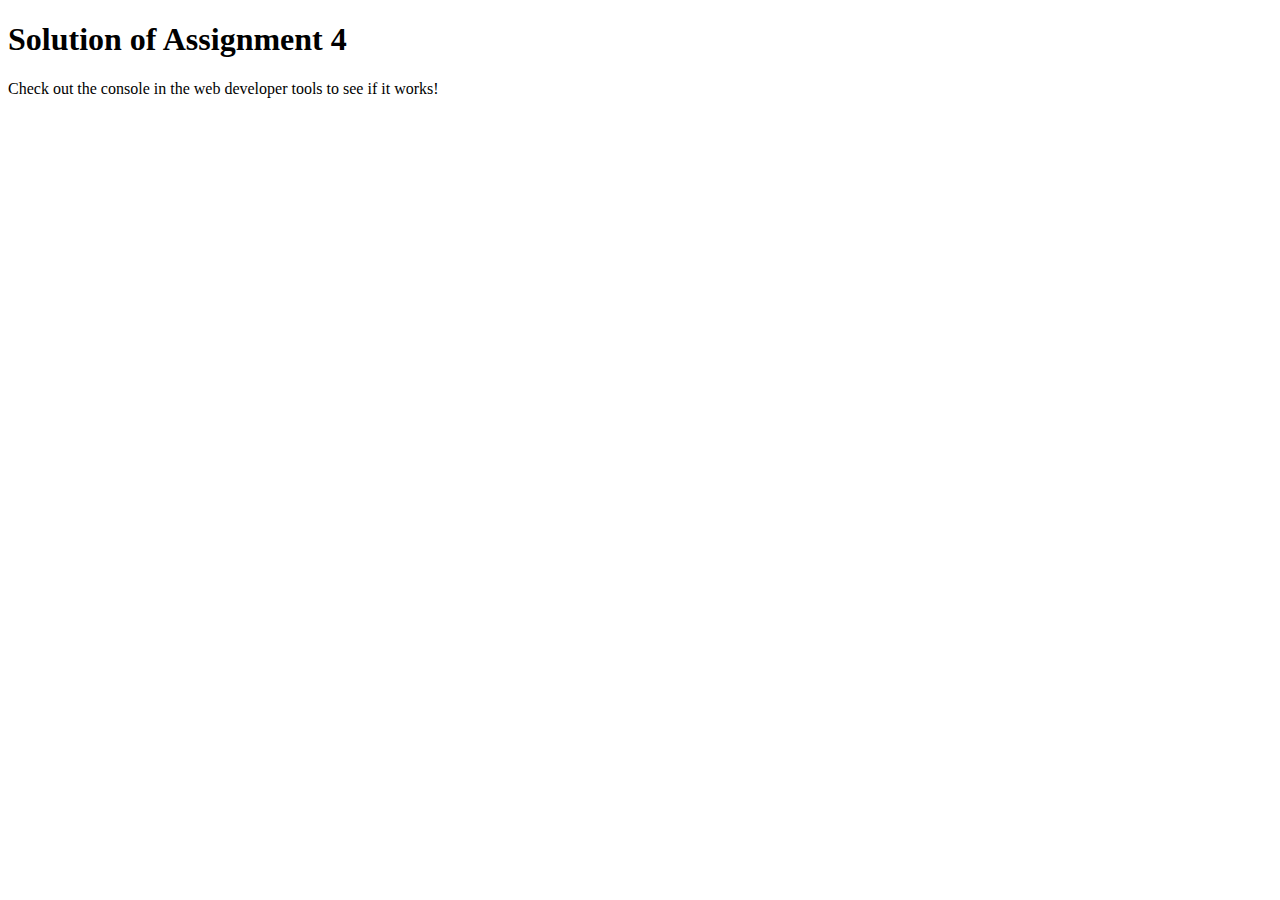
<file: module-4/index.html>
<!DOCTYPE html>
<html>

<head>
    <meta charset="utf-8">
    <title>Assignment Solution for Module 4</title>
    <script src="SpeakHello.js"></script>
    <script src="SpeakGoodBye.js"></script>
    <script src="script.js"></script>
</head>

<body>
    <h1>Solution of Assignment 4</h1>
    <p>Check out the console in the web developer tools to see if it works!</p>
</body>

</html>
</file>
